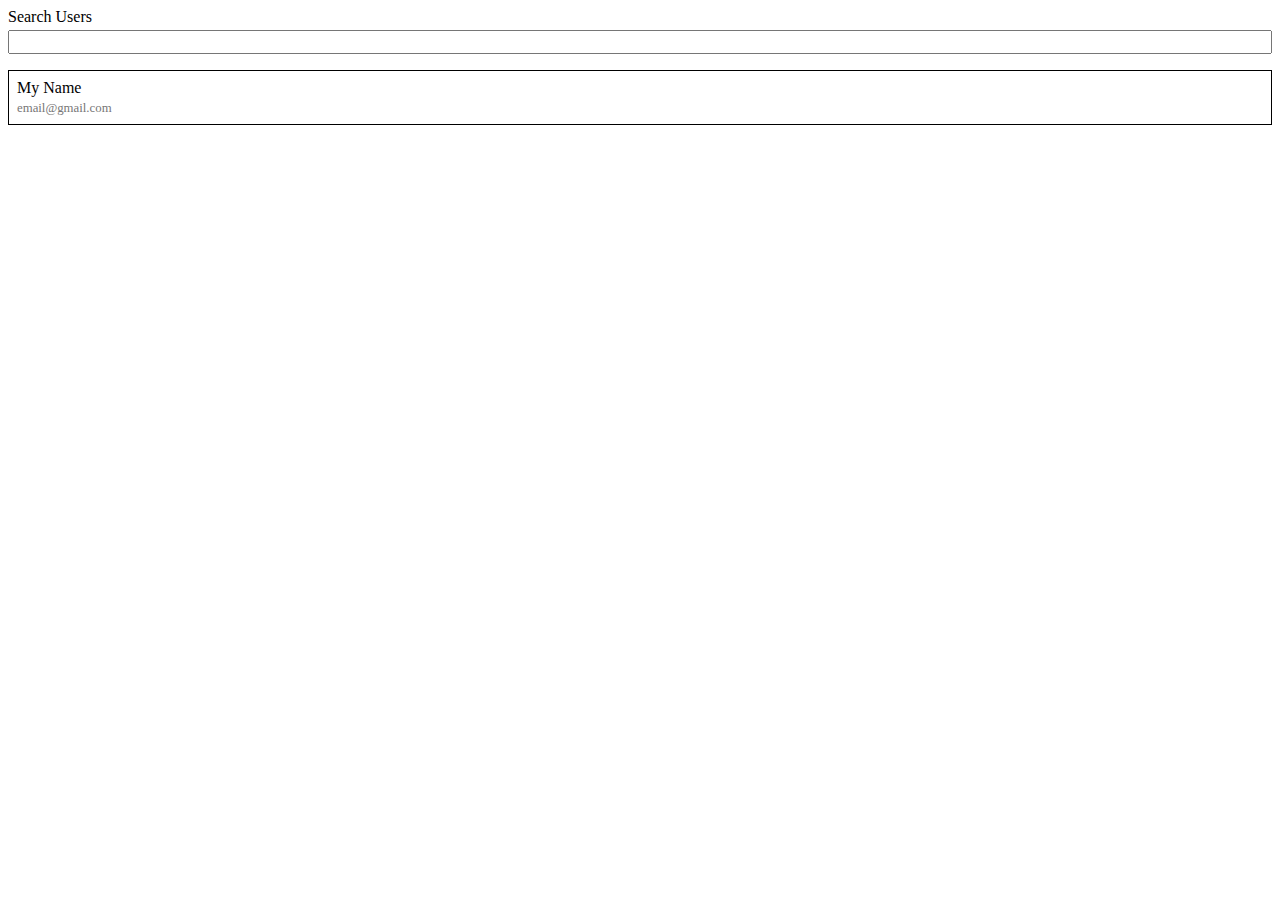
<file: search.html>
<!DOCTYPE html>
<html lang="en">
<head>
    <meta charset="UTF-8">
    <meta name="viewport" content="width=device-width, initial-scale=1.0">
    <title>Document</title>
    <link rel="stylesheet" href="search.css">
    <script src="search.js" defer></script>
</head>
<body>
    <div class="search-wrapper">
        <label for="search">Search Users</label>
        <input type="search" id="search" data-search>
    </div>
<div class="user-cards" data-user-cards-container></div>
<templat data-user-templatee>
    <div class="card">
        <div class="header" data-header>My Name</div>
        <div class="body" data-body>email@gmail.com</div>
    </div>
</template>
</body>
</html>
</file>
<file: search.css>
.search-wrapper{
    display: flex;
    flex-direction: column;
    gap: .25rem;
}

input{
    font-size: 1rem;
}

.user-cards{
    display: grid;
    grid-template-columns: repeat(auto-fill, minmax(150px, 1fr));
    gap: .25rem;
    margin-top: 1rem;
}

.card{
    border: 1px solid black;
    background-color: white;
    padding: .5rem;
}

.card > .header {
    margin-bottom: .25rem;
}

.card >  .body{
    font-size: .8rem;
    color: #777;
}

.hide{
    display: none;
}
</file>
